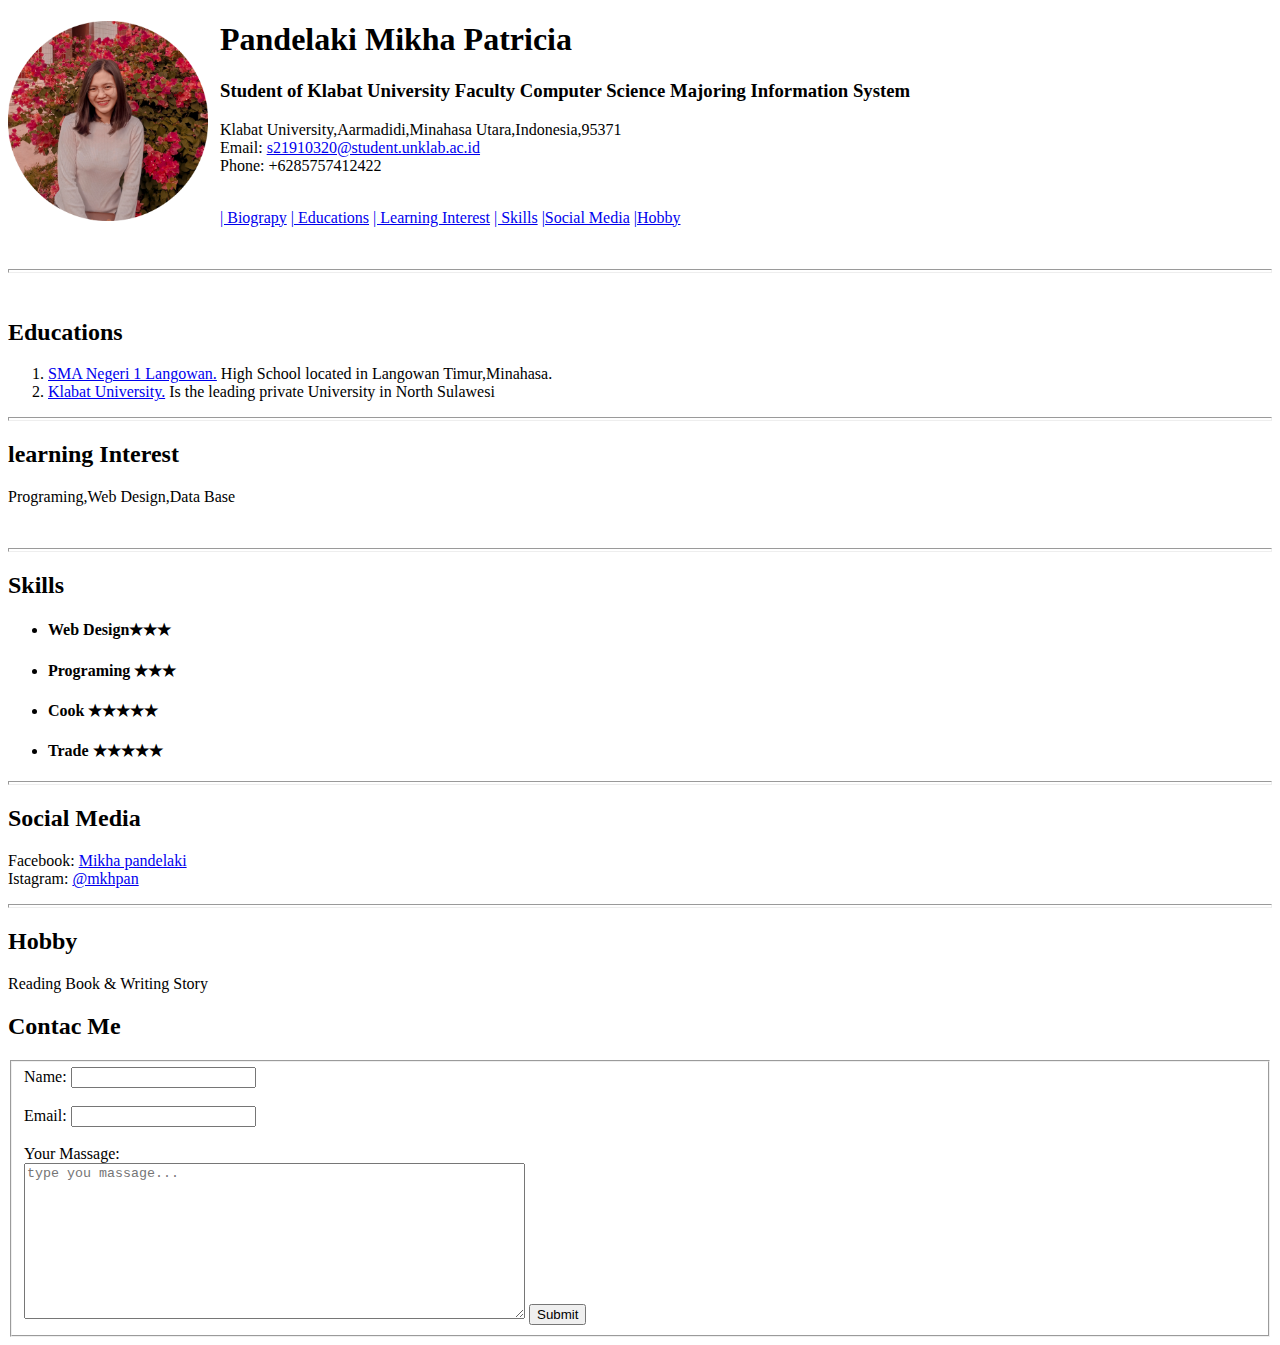
<file: index.html>
<!DOCTYPE html>
<html lang="en">
<head>
    <meta charset="UTF-8">
    <meta name="viewport" content="width=device-width, initial-scale=1.0">
    <title>Document</title>
</head>
<body>
    <section id="biografi">
    <p>

        <img src="circle-cropped.png" hight="200" width="200" style="float:left; margin: 0 12px 5px 0;" alt="Profil"><h1>Pandelaki Mikha Patricia</h1><h3>Student of Klabat University Faculty Computer Science Majoring Information System </h3><p>Klabat University,Aarmadidi,Minahasa Utara,Indonesia,95371<br>Email: <a href="s21910320@student.unklab.ac.id">s21910320@student.unklab.ac.id</a></i>
        <br>Phone: +6285757412422</p>
    </p>
    <p><nav><br>
        <a href="#Biograpy"> | Biograpy</a> 
        <a href="#educations">| Educations</a>
        <a href="#learning interest">| Learning Interest</a>
        <a href="#Skills">| Skills</a>
        <a href="#Social Media">|Social Media</a>
        <a href="#Hobby">|Hobby</a>
    </nav> </p>
    <br><hr size="4px">

    <br>
    <section id="Educations">
    <h2>Educations</h2>
    <ol>
        <li><a href="https://www.facebook.com/SMA-Negeri-1-LAngowan-1153198988046130">SMA Negeri 1 Langowan.</a>    High School located in Langowan Timur,Minahasa.</li>
            <li><a href="https://www.facebook.com/UNKLAB-Official-238551992863485>Klabat University">Klabat University.</a>   Is the leading private University in North Sulawesi</li>
    </ol><hr size="4px">
    </section>


        <section id="learning interest">
            <h2>learning Interest</h2>
            <p>Programing,Web Design,Data Base</p><br><hr size="4px">
        </section>

        <section id="Skills">
            <h2>Skills</h2>
            <ul>
                <li><h4>Web Design&#9733;&#9733;&#9733;  </h4></li>
        <li><h4>Programing &#9733;&#9733;&#9733;</h4>
            <li><h4>Cook &#9733;&#9733;&#9733;&#9733;&#9733;   </h4> </li>
        <li><h4>Trade &#9733;&#9733;&#9733;&#9733;&#9733;</h4></li>
    </li></ul> <hr size="4px">
    </section>
    <section id="Social Media">
        <p>
            <h2>Social Media</h2>
            <lo>
                
                <li>Facebook: <a href="https://www.facebook.com/Facebook"> Mikha pandelaki</a> </li>
                <li>Istagram: <a href="https://www.instagram.com/">@mkhpan</a></li>
            </lo>
        </p> <hr size="4xp">
    
    </section>

    <section id="Hobby">
        <h2>Hobby</h2>
        <p>
            <lo>
            <li>Reading Book & Writing Story</li>
            
            </lo>
        </p>
    </section>
    
    <section id="contac-me">
        <h2>Contac Me</h2>
    <fieldset>
        <label for="name">Name: </label>
        <input type="text" name="name"><br><br>
        <label for="name">Email: </label>
        <input type="text"nama="name"><br><br>
        <label for="name">Your Massage: </label><br>
        <textarea cols="60" rows="10" placeholder="type you massage..."></textarea>
        <button>Submit</button>
    </fieldset>        
    </section>

</body>
</html>
</file>
